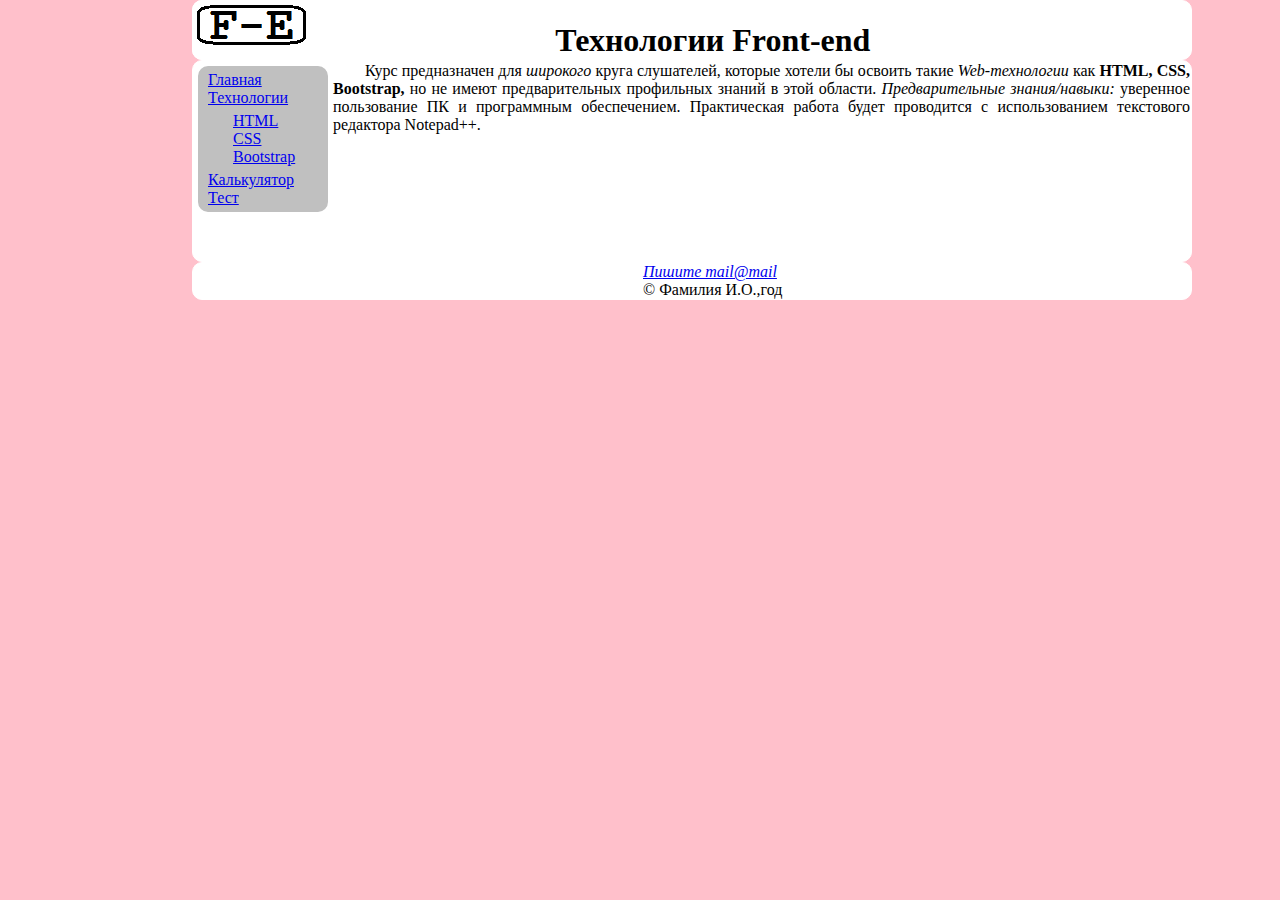
<file: index.html>
﻿<!DOCTYPE html>
<html>
<head>
      <link rel="stylesheet" type="text/css" href="./style.css" />
      <title>Главная</title>
      <meta charset="utf-8" />     
</head>
<body>
<header>
   <div class="img">        
         <img alt="Изображение" src="frontEndLogo.png" />
   </div>
   <div class="tech">
         <h1>Технологии Front-end</h1>
   </div>
</header>
<div class="mainn">
<nav>
   <div class="list">
      <ul>
      <li><a href="index.html">Главная</a></li>
      <li><a href="tech.html">Технологии</a>
         <ul class="listinside">
         <li><a href="html.html">HTML</a></li>
         <li><a href="css.html">CSS</a></li>
         <li><a href="bootstrap.html">Bootstrap</a></li>
         </ul>
      </li>
      <li><a href="calc.html">Калькулятор</a></li>
      <li><a href="test.html">Тест</a></li>
      </ul>
   </div>
</nav>
<main>
   <div class="text">
      &emsp;&emsp;Курс предназначен для <i>широкого</i> круга слушателей, которые хотели бы освоить такие <i>Web-технологии</i> как <b>HTML, CSS, Bootstrap,</b> но не имеют предварительных профильных знаний в этой области. <i>Предварительные знания/навыки:</i> уверенное пользование ПК и программным обеспечением. Практическая работа будет проводится с использованием текстового редактора Notepad++.
   </div>
</main>
</div>
<footer>
   <div class="foot">
      <address>
         <a href="mailto:mail@mail">Пишите mail@mail</a>
      </address>
      © Фамилия И.О.,год
   </div>
</footer>
</body>
</html>
</file>
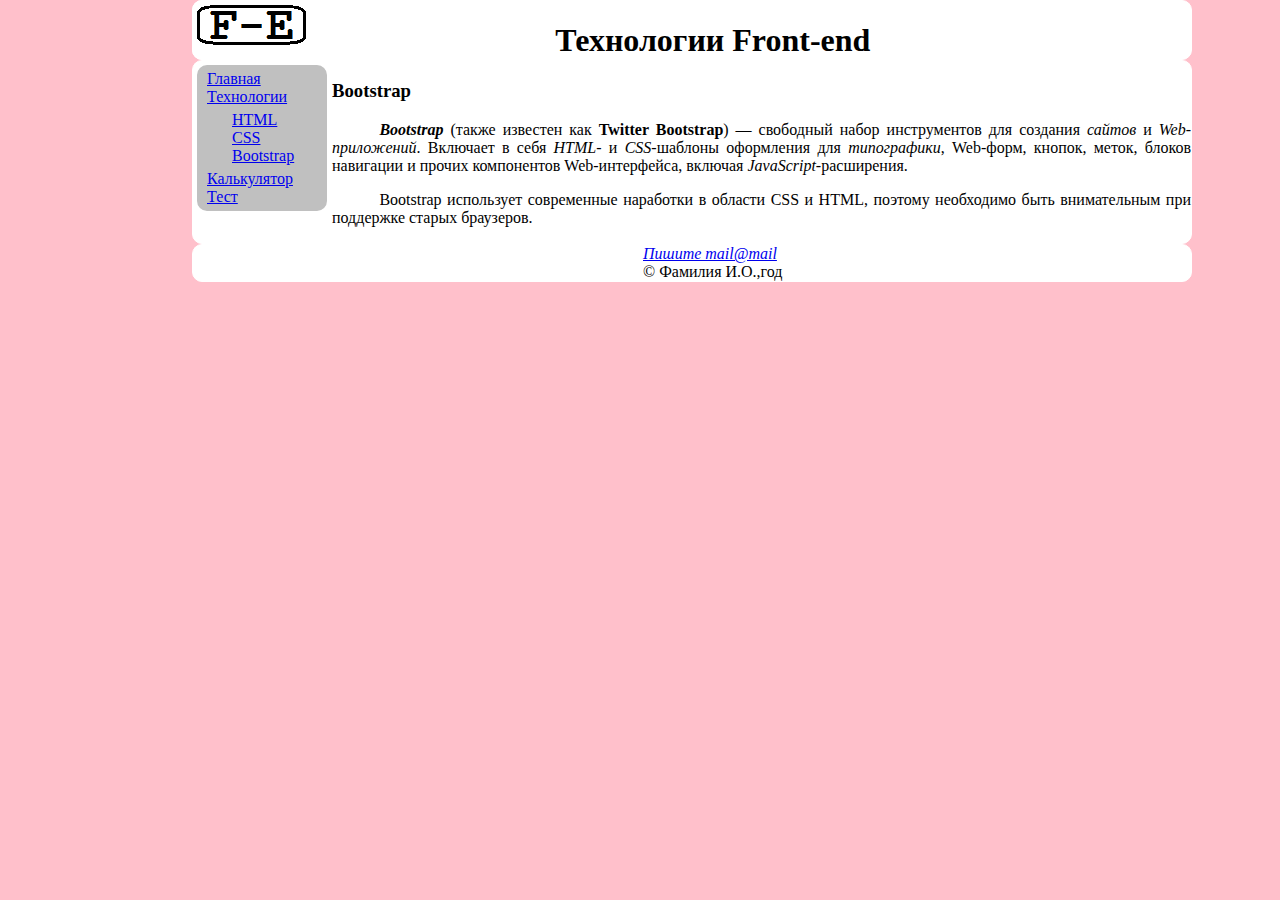
<file: bootstrap.html>
﻿<!DOCTYPE html>
<html>
<head>
      <title>Bootstrap</title>
      <meta charset="utf-8" />
      <link rel="stylesheet" type="text/css" href="./style.css" />
</head>
<body>
<header>
<div class="img">
      <img alt="Изображение" src="frontEndLogo.png" />
</div>
<div class="tech">
      <h1>Технологии Front-end</h1>
</div>
</header>
<nav>
<div class="list">                                                             
      <ul>
      <li><a href="index.html">Главная</a></li>
      <li><a href="tech.html">Технологии</a>
         <ul class="listinside">
         <li><a href="html.html">HTML</a></li>
         <li><a href="css.html">CSS</a></li>
         <li><a href="bootstrap.html">Bootstrap</a></li>
         </ul>
      </li>
      <li><a href="calc.html">Калькулятор</a></li>
      <li><a href="test.html">Тест</a></li>
      </ul>
</div>
</nav>
<main>
<div class="text">
          <h3>Bootstrap</h3>
            <p><i><b>Bootstrap</b></i> (также известен как <b>Twitter Bootstrap</b>) — свободный набор инструментов для создания <i>сайтов</i> и <i>Web-приложений</i>. Включает в себя <i>HTML-</i> и <i>CSS</i>-шаблоны оформления для <i>типографики</i>, Web-форм, кнопок, меток, блоков навигации и прочих компонентов Web-интерфейса, включая <i>JavaScript</i>-расширения.</p>
            <p>Bootstrap использует современные наработки в области CSS и HTML, поэтому необходимо быть внимательным при поддержке старых браузеров.</p>
</div>
</main>
<footer>
<div class="foot">
   <address>
      <a href="mailto:mail@mail">Пишите mail@mail</a>
   </address>
   © Фамилия И.О.,год
</div>
</footer>
</body>
</html>
</file>
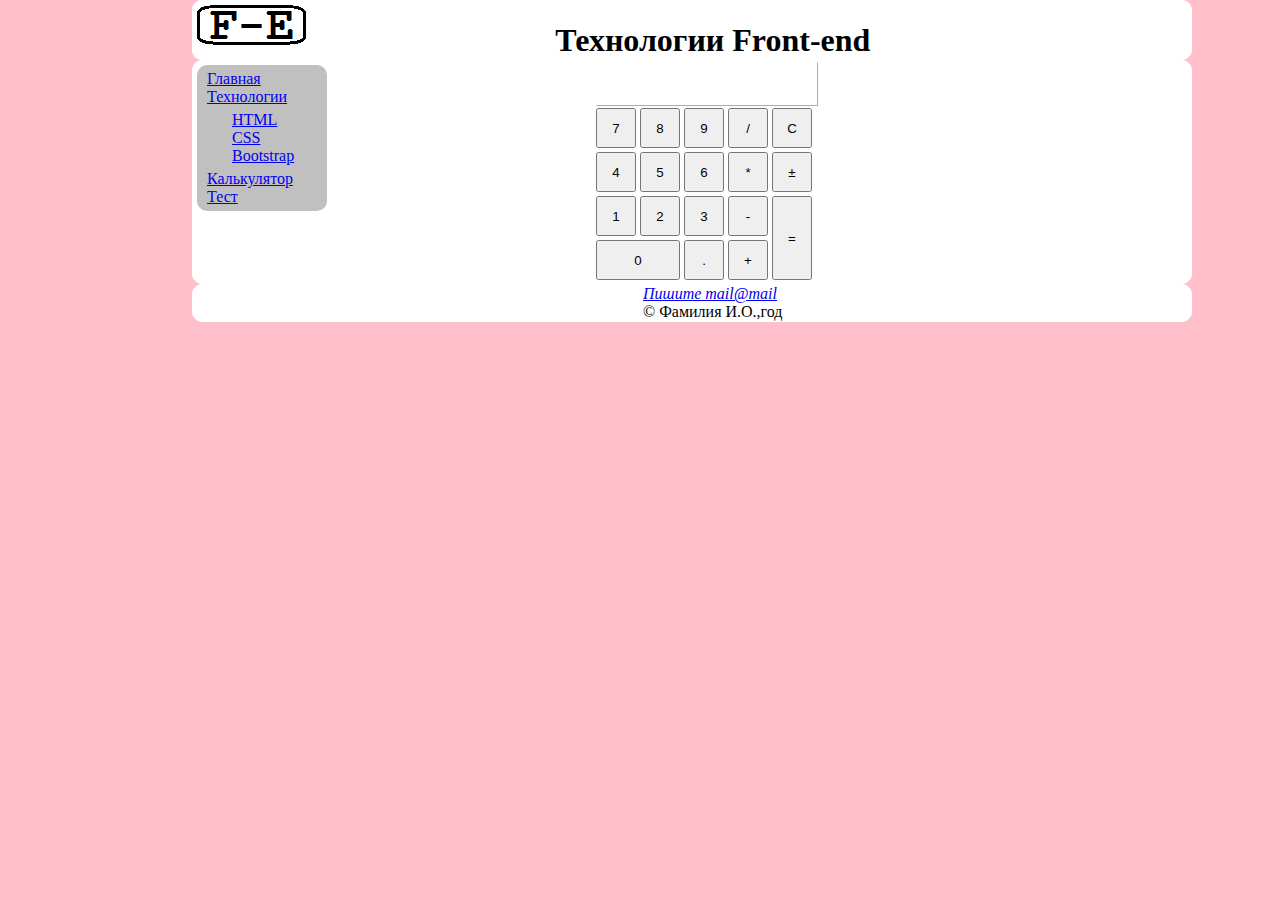
<file: calc.html>
﻿<!DOCTYPE html>
<html>
<head>
      <title>Калькулятор</title>
      <meta charset="utf-8" />
      <link rel="stylesheet" type="text/css" href="./style.css" />
</head>
<body>
<header>
<div class="img">
      <img alt="Изображение" src="frontEndLogo.png" />
</div>
<div class="tech">      
      <h1>Технологии Front-end</h1>
</div>
</header>
<nav>
<div class="list">
   <ul>
   <li><a href="index.html">Главная</a></li>
   <li><a href="tech.html">Технологии</a>
      <ul class="listinside">
      <li><a href="html.html">HTML</a></li>
      <li><a href="css.html">CSS</a></li>
      <li><a href="bootstrap.html">Bootstrap</a></li>
      </ul>
   </li>
   <li><a href="calc.html">Калькулятор</a></li>
   <li><a href="test.html">Тест</a></li>
   </ul>
</div>
</nav>
<main>
<div class="calc">
         <table>
         <tr>
         <th colspan="5" class="thead"><input type="text" class="input"/></th>        
         </tr>
         
         <tr>
            <td><input class="inputcalc" type="button" name="button"
           value="7" /></td>  
            <td><input class="inputcalc" type="button" name="button"
           value="8" /></td>  
            <td><input class="inputcalc" type="button" name="button"
           value="9" /></td>  
            <td><input class="inputcalc" type="button" name="button"
           value="/" /></td> 
            <td><input class="inputcalc" type="button" name="button"
           value="C" /></td>  
         </tr>
         
         <tr>
         <td><input class="inputcalc" type="button" name="button"
           value="4" /></td>  
           <td><input class="inputcalc" type="button" name="button"
           value="5" /></td>  
           <td><input class="inputcalc" type="button" name="button"
           value="6" /></td>  
           <td><input class="inputcalc" type="button" name="button"
           value="*" /></td> 
           <td><input class="inputcalc" type="button" name="button"
           value="±" /></td>  
         </tr>
         
         <tr>
         <td><input class="inputcalc" type="button" name="button"
           value="1" /></td>  
           <td><input class="inputcalc" type="button" name="button"
           value="2" /></td>  
           <td><input class="inputcalc" type="button" name="button"
           value="3" /></td>  
           <td><input class="inputcalc" type="button" name="button"
           value="-" /></td>  
           <td rowspan="2"><input class="inputcalc" type="button" name="button"
           value="=" /></td>  
         </tr>
         
         <tr>
         <td colspan="2"><input class="inputcalc" type="button" name="button"
           value="0" /></td>  
           <td><input class="inputcalc" type="button" name="button"
           value="." /></td>  
           <td><input class="inputcalc" type="button" name="button"
           value="+" /></td>  
         </tr>                                
         </table>
</div>
</main>
<footer>
<div class="foot">
   <address>
      <a href="mailto:mail@mail">Пишите mail@mail</a>
   </address>
   © Фамилия И.О.,год
</div>
</footer>
</body>
</html>
</file>
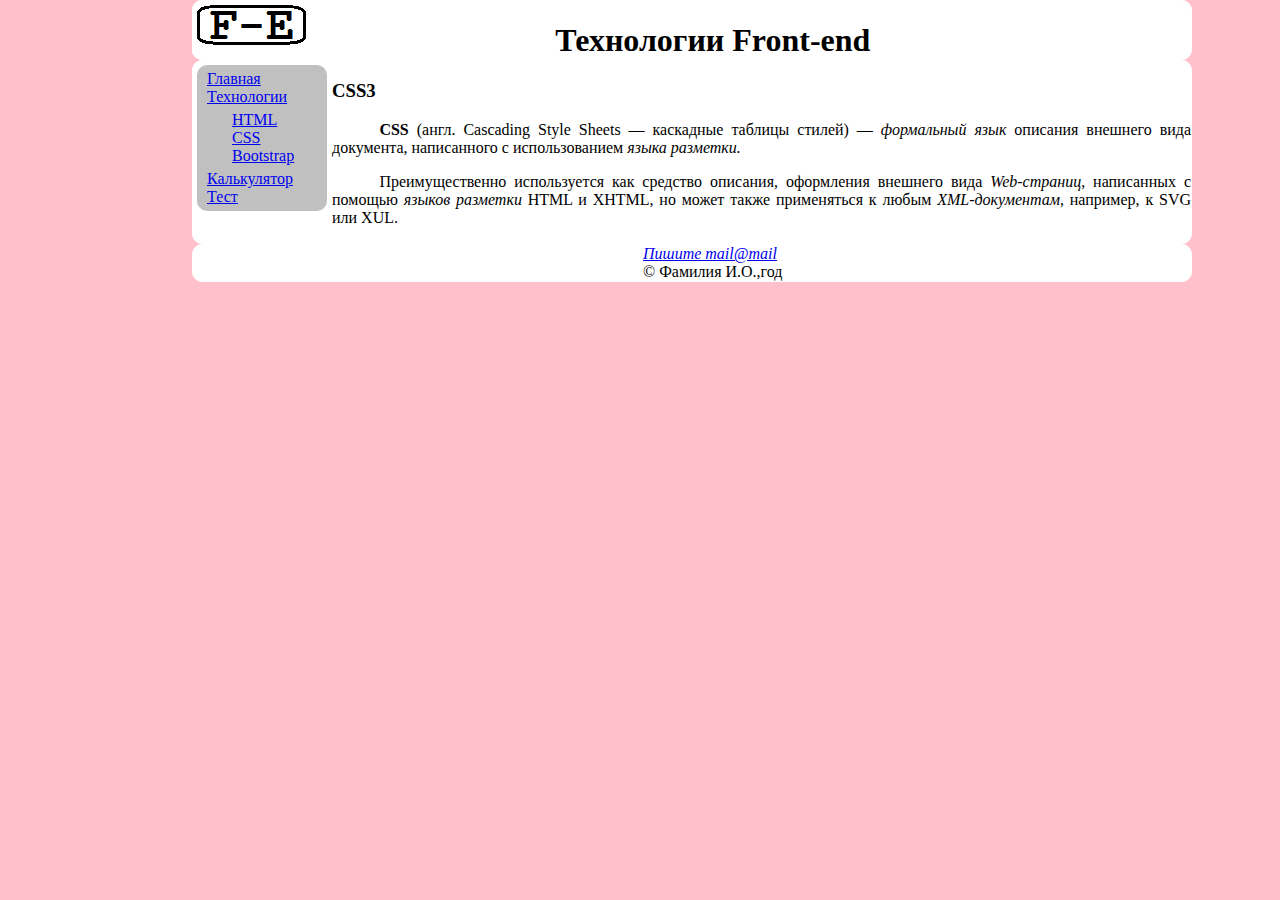
<file: css.html>
<!DOCTYPE html>
<html>
<head>
      <title>CSS</title>
      <meta charset="utf-8" />
      <link rel="stylesheet" type="text/css" href="./style.css" />
</head>
<body>
<header>
<div class="img">
      <img alt="Изображение" src="frontEndLogo.png" />
</div>
<div class="tech">
      <h1>Технологии Front-end</h1>
</div>
</header>
<nav>
<div class="list">
         <ul>
         <li><a href="index.html">Главная</a></li>
         <li><a href="tech.html">Технологии</a>
            <ul class="listinside">
            <li><a href="html.html">HTML</a></li>
            <li><a href="css.html">CSS</a></li>
            <li><a href="bootstrap.html">Bootstrap</a></li>
            </ul>
         </li>
         <li><a href="calc.html">Калькулятор</a></li>
         <li><a href="test.html">Тест</a></li>
         </ul>
</div>
</nav>
<main>
<div class="text">
          <h3>CSS3</h3>
            <p><b>CSS</i></b> (англ. Cascading Style Sheets — каскадные таблицы стилей) — <i>формальный язык</i> описания внешнего вида документа, написанного с использованием <i>языка разметки.</i></p>
            <p>Преимущественно используется как средство описания, оформления внешнего вида <i>Web-страниц</i>, написанных с помощью <i>языков разметки</i> HTML и XHTML, но может также применяться к любым <i>XML-документам</i>, например, к SVG или XUL.</p>
</div>
</main>
<footer>
<div class="foot">
   <address>
      <a href="mailto:mail@mail">Пишите mail@mail</a>
   </address>
   © Фамилия И.О.,год
</div>
</footer>
</body>
</html>
</file>
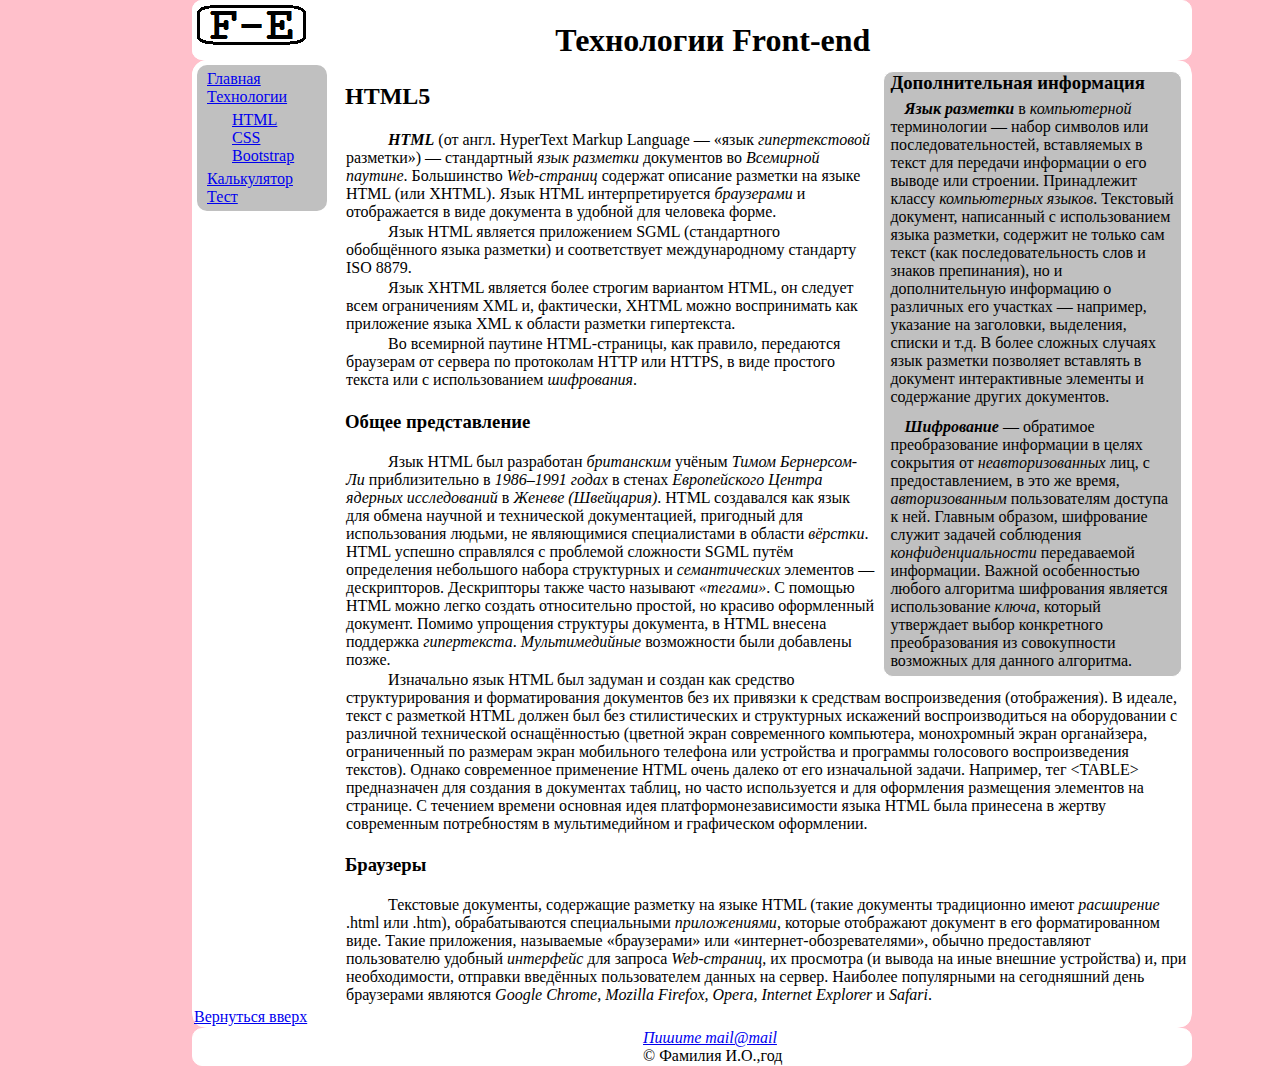
<file: html.html>
﻿<!DOCTYPE html>
<html>
<head>
      <link rel="stylesheet" type="text/css" href="./style.css" />
      <title>HTML</title>
      <meta charset="utf-8" />
</head>
<body>
<header>
<div class="img">
      <img alt="Изображение" src="frontEndLogo.png" />
</div>
<div class="tech">
      <h1>Технологии Front-end</h1>
</div>
</header>
<nav>
<div class="list">
      <ul>
      <li><a href="index.html">Главная</a></li>
      <li><a href="tech.html">Технологии</a>
         <ul class="listinside">
         <li><a href="html.html">HTML</a></li>
         <li><a href="css.html">CSS</a></li>
         <li><a href="bootstrap.html">Bootstrap</a></li>
         </ul>
      </li>
      <li><a href="calc.html">Калькулятор</a></li>
      <li><a href="test.html">Тест</a></li>
      </ul>
</nav>     
</div>
<main>
<div class="main">
<div class="margin">
<div class="dopkin">
         <h3 class="dopkinskinhead">Дополнительная информация</h3>         
               <div class="dopkininside"><i><b>Язык разметки</b></i> в <i>компьютерной</i> терминологии — набор символов или последовательностей, вставляемых в текст для передачи информации о его выводе или строении. Принадлежит классу <i>компьютерных языков</i>. Текстовый документ, написанный с использованием языка разметки, содержит не только сам текст (как последовательность слов и знаков препинания), но и дополнительную информацию о различных его участках — например, указание на заголовки, выделения, списки и т.д. В более сложных случаях язык разметки позволяет вставлять в документ интерактивные элементы и содержание других документов.</div>

               <div class="dopkininside"><i><b>Шифрование</b></i> — обратимое преобразование информации в целях сокрытия от <i>неавторизованных</i> лиц, с предоставлением, в это же время, <i>авторизованным</i> пользователям доступа к ней. Главным образом, шифрование служит задачей соблюдения <i>конфиденциальности</i> передаваемой информации. Важной особенностью любого алгоритма шифрования является использование <i>ключа</i>, который утверждает выбор конкретного преобразования из совокупности возможных для данного алгоритма.</div>
</div>
<div class="html">
         <h2>HTML5</h2>
               <div class="obp2"><i><b>HTML</b></i> (от англ. HyperText Markup Language — «язык <i>гипертекстовой</i> разметки») — стандартный <i>язык разметки</i> документов во <i>Всемирной паутине</i>. Большинство <i>Web-страниц</i> содержат описание разметки на языке HTML (или XHTML). Язык HTML интерпретируется <i>браузерами</i> и отображается в виде документа в удобной для человека форме.</div>
               <div class="obp2">Язык HTML является приложением SGML (стандартного обобщённого языка разметки) и соответствует международному стандарту ISO 8879.</div>
               <div class="obp2">Язык XHTML является более строгим вариантом HTML, он следует всем ограничениям XML и, фактически, XHTML можно воспринимать как приложение языка XML к области разметки гипертекста.</div>
               <div class="obp2">Во всемирной паутине HTML-страницы, как правило, передаются браузерам от сервера по протоколам HTTP или HTTPS, в виде простого текста или с использованием <i>шифрования</i>.</div>
</div>
<div class="obp">
         <h3>Общее представление</h3>
               <div class="obp2">Язык HTML был разработан <i>британским</i> учёным <i>Тимом Бернерсом-Ли</i> приблизительно в <i>1986–1991 годах</i> в стенах <i>Европейского Центра ядерных исследований</i> в <i>Женеве (Швейцария)</i>. HTML создавался как язык для обмена научной и технической документацией, пригодный для использования людьми, не являющимися специалистами в области <i>вёрстки</i>. HTML успешно справлялся с проблемой сложности SGML путём определения небольшого набора структурных и <i>семантических</i> элементов — дескрипторов. Дескрипторы также часто называют <i>«тегами»</i>. С помощью HTML можно легко создать относительно простой, но красиво оформленный документ. Помимо упрощения структуры документа, в HTML внесена поддержка <i>гипертекста</i>. <i>Мультимедийные</i> возможности были добавлены позже.</div>
               
               <div class="obp2">Изначально язык HTML был задуман и создан как средство структурирования и форматирования документов без их привязки к средствам воспроизведения (отображения). В идеале, текст с разметкой HTML должен был без стилистических и структурных искажений воспроизводиться на оборудовании с различной технической оснащённостью (цветной экран современного компьютера, монохромный экран органайзера, ограниченный по размерам экран мобильного телефона или устройства и программы голосового воспроизведения текстов). Однако современное применение HTML очень далеко от его изначальной задачи. Например, тег &lt;TABLE&gt; предназначен для создания в документах таблиц, но часто используется и для оформления размещения элементов на странице. С течением времени основная идея платформонезависимости языка HTML была принесена в жертву современным потребностям в мультимедийном и графическом оформлении.</div>
</div>
<div class="brws">
         <h3>Браузеры</h3>
               <div class="obp2">Текстовые документы, содержащие разметку на языке HTML (такие документы традиционно имеют <i>расширение</i> .html или .htm), обрабатываются специальными <i>приложениями</i>, которые отображают документ в его форматированном виде. Такие приложения, называемые «браузерами» или «интернет-обозревателями», обычно предоставляют пользователю удобный <i>интерфейс</i> для запроса <i>Web-страниц</i>, их просмотра (и вывода на иные внешние устройства) и, при необходимости, отправки введённых пользователем данных на сервер. Наиболее популярными на сегодняшний день браузерами являются <i>Google Chrome, Mozilla Firefox, Opera, Internet Explorer</i> и <i>Safari</i>.</div>       
</div>
</div>         
<div class="ss2">
      <a href="#top">Вернуться вверх</a>     
</div>                                                                                                                        
</div>
</main>

<footer>
<div class="foot">
   <address>
      <a href="mailto:mail@mail">Пишите mail@mail</a>
   </address>
   © Фамилия И.О.,год
   </div>
</footer>
</body>
</html>
</file>
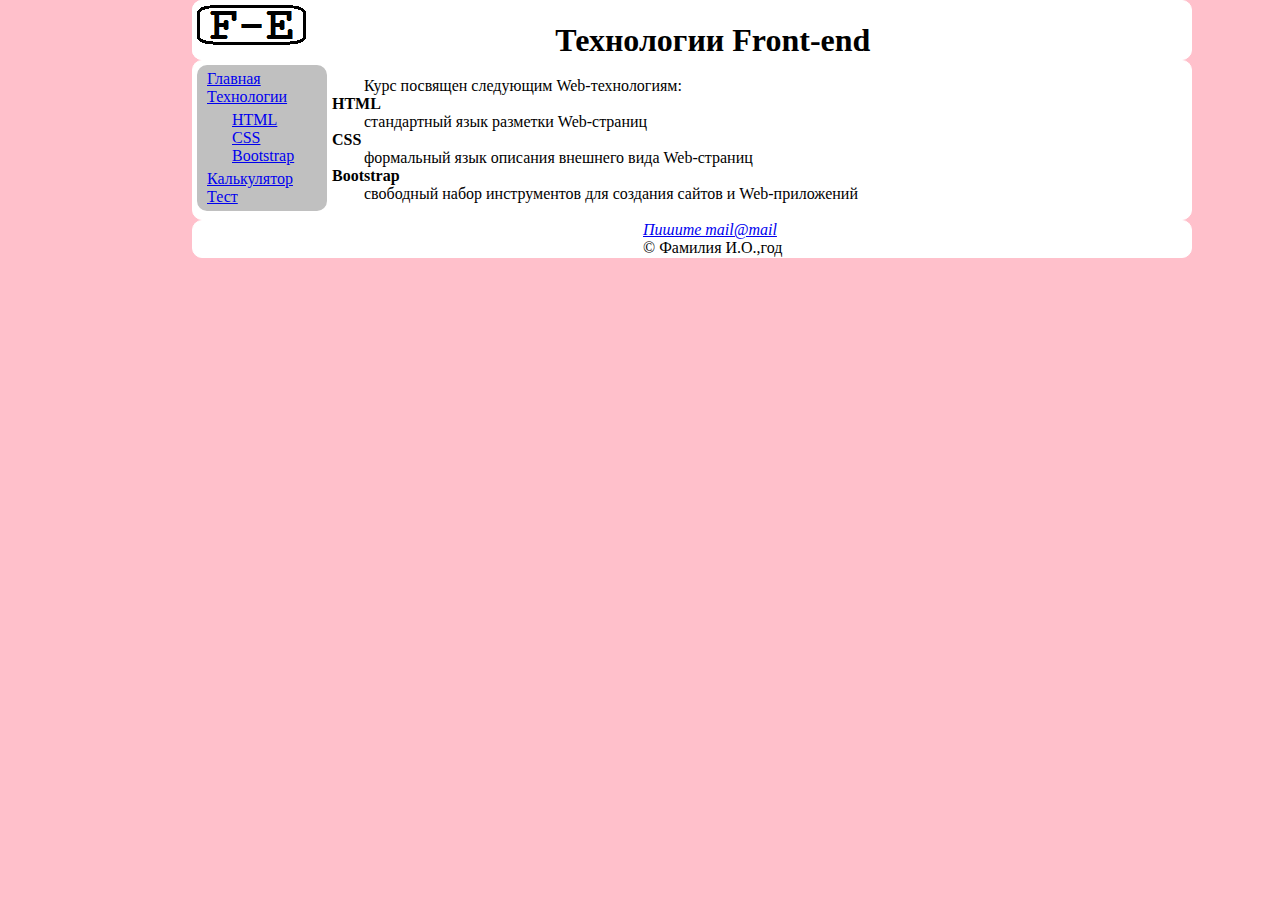
<file: tech.html>
﻿<!DOCTYPE html>
<html>
<head>
      <link rel="stylesheet" type="text/css" href="./style.css" />
      <title>Технологии</title>
      <meta charset="utf-8" />
</head>
<body>
<header>
<div class="img">
      <img alt="Изображение" src="frontEndLogo.png" />
</div>
<div class="tech">
      <h1>Технологии Front-end</h1>
</div>
</header>
<nav>
<div class="list">
      <ul>
      <li><a href="index.html">Главная</a></li>
      <li><a href="tech.html">Технологии</a>
         <ul class="listinside">
         <li><a href="html.html">HTML</a></li>
         <li><a href="css.html">CSS</a></li>
         <li><a href="bootstrap.html">Bootstrap</a></li>
         </ul>
      </li>
      <li><a href="calc.html">Калькулятор</a></li>
      <li><a href="test.html">Тест</a></li>
      </ul>
</div>
</nav>
<main>
<div class="text">
          <dl>&emsp;&emsp;Курс посвящен следующим Web-технологиям:
            <b><dt>HTML</dt></b>
            <dd>&emsp;&emsp;стандартный язык разметки Web-страниц</dd>
            <b><dt>CSS</dt></b>
            <dd>&emsp;&emsp;формальный язык описания внешнего вида Web-страниц</dd>
            <b><dt>Bootstrap</dt></b>
            <dd>&emsp;&emsp;свободный набор инструментов для создания сайтов и Web-приложений</dd>
         </dl>
</div>
</main>
<footer>
<div class="foot">
         <address>
            <a href="mailto:mail@mail">Пишите mail@mail</a>
         </address>
         © Фамилия И.О.,год
</div>
</footer>
</body>
</html>
</file>
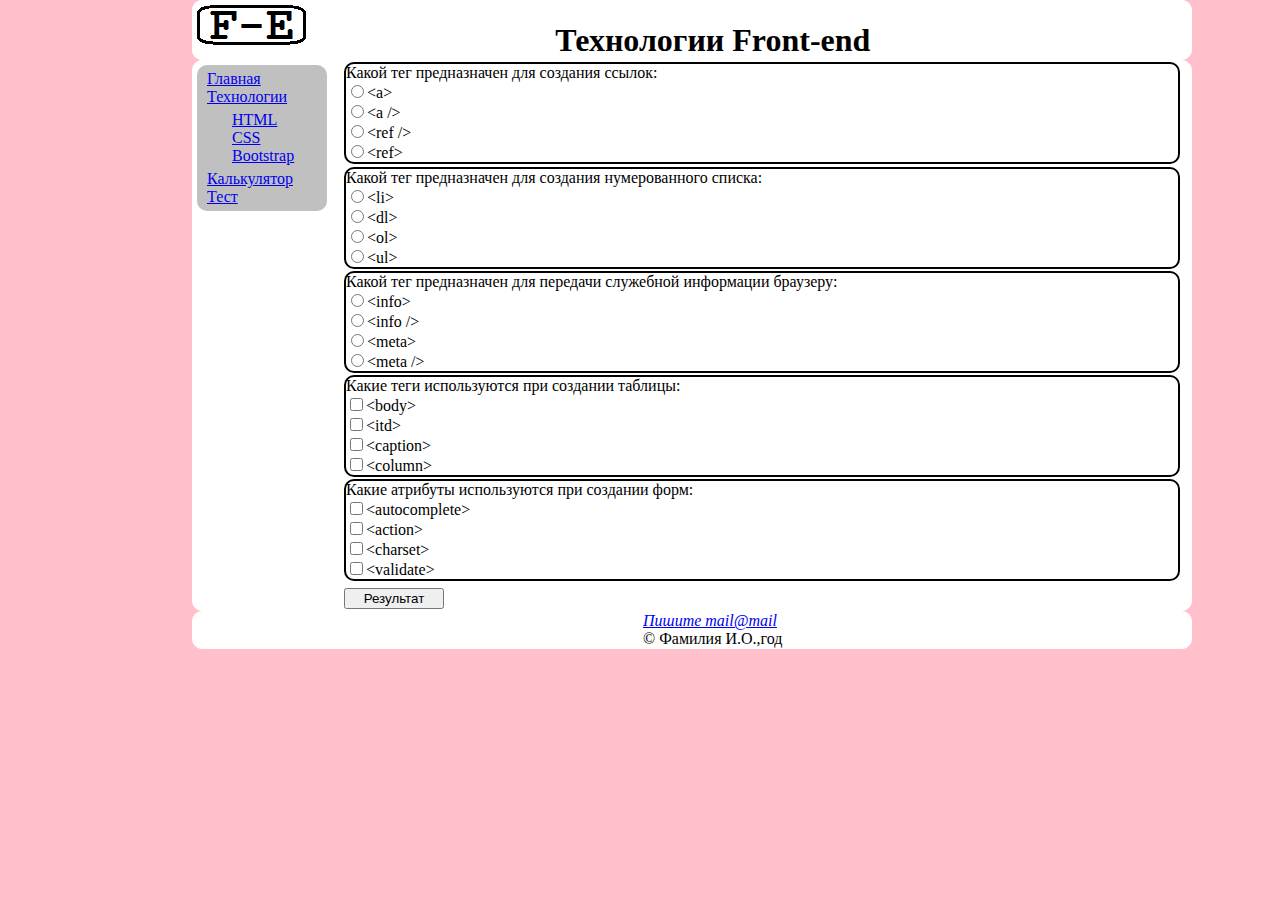
<file: test.html>
﻿<!DOCTYPE html>
<html>
<head>
      <title>Тест</title>
      <meta charset="utf-8" />
      <link rel="stylesheet" type="text/css" href="./style.css" />
</head>
<body>
<header>
<div class="img">
      <img alt="Изображение" src="frontEndLogo.png" />
</div>
<div class="tech">
      <h1>Технологии Front-end</h1>
</div>
</header>
<nav>
<div class="list">
      <ul>
      <li><a href="index.html">Главная</a></li>
      <li><a href="tech.html">Технологии</a>
         <ul class="listinside">
         <li><a href="html.html">HTML</a></li>
         <li><a href="css.html">CSS</a></li>
         <li><a href="bootstrap.html">Bootstrap</a></li>
         </ul>
      </li>
      <li><a href="calc.html">Калькулятор</a></li>
      <li><a href="test.html">Тест</a></li>
      </ul>
</div>
</nav>
<main>
<div class="textout">
<div class="marginn">
<div class="testt">          
            Какой тег предназначен для создания ссылок:<br />
                        <input type="radio" name="igr" />&lt;a&gt;<br />           
                        <input type="radio" name="igr" />&lt;a /&gt;<br />
                        <input type="radio" name="igr" />&lt;ref /&gt;<br />
                        <input type="radio" name="igr" />&lt;ref&gt;<br />
</div>
<div class="testt">
            Какой тег предназначен для создания нумерованного списка:<br />
                        <input type="radio" name="dh" />&lt;li&gt;<br />           
                        <input type="radio" name="dh" />&lt;dl&gt;<br />
                        <input type="radio" name="dh" />&lt;ol&gt;<br />
                        <input type="radio" name="dh" />&lt;ul&gt;<br />  
</div>
<div class="testt">                        
            Какой тег предназначен для передачи служебной информации браузеру:<br />
                        <input type="radio" name="vanya" />&lt;info&gt;<br />           
                        <input type="radio" name="vanya" />&lt;info /&gt;<br />
                        <input type="radio" name="vanya" />&lt;meta&gt;<br />
                        <input type="radio" name="vanya" />&lt;meta /&gt;<br /> 
</div>
<div class="testt">
            Какие теги используются при создании таблицы:<br />
                        <input type="checkbox" name="cop" />&lt;body&gt;<br />           
                        <input type="checkbox" name="cop" />&lt;itd&gt;<br />
                        <input type="checkbox" name="cop" />&lt;caption&gt;<br />
                        <input type="checkbox" name="cop" />&lt;column&gt;<br />
</div>
<div class="testt">
            Какие атрибуты используются при создании форм:<br />
                        <input type="checkbox" name="color" />&lt;autocomplete&gt;<br />           
                        <input type="checkbox" name="color" />&lt;action&gt;<br />
                        <input type="checkbox" name="color" />&lt;charset&gt;<br />
                        <input type="checkbox" name="color" />&lt;validate&gt;<br /> 
</div>
                        <input class="result" type="button" name="button" value="Результат" />
</div>
</div>
</main>
<footer>
<div class="foot">
   <address>
      <a href="mailto:mail@mail">Пишите mail@mail</a>
   </address>
   © Фамилия И.О.,год
</div>
</footer>
</body>
</html>
</file>
<file: style.css>
div {
   background-color: white;
   border: solid 1px white;
   border-radius: 10px;
}
.dopkin {
   float: right;
   width: 35%;
   margin: 1%;
   background-color: silver;
}
.marginn {
   margin-left: 50px;
}
p {
   text-indent: 5%;
}
.margin {
   margin-left: 150px;
}
.dopkininside {
   border: none;
   background-color: silver;
   text-indent: 5%;
   padding: 2%;
}
.dopkinskinhead {
   padding-left: 2%;
   margin:0;
}
.obp2 {
   text-indent: 5%;
}
h1 {
   margin-bottom:0;
   padding-left: 15%;
}
ul {
   list-style-type: none;
   padding-left: 5px;
   padding-right: 10px;
   margin: 5px;
}
.calc {
   padding-left: 400px;
}
.img {
   float: left;
   height: 50px;
   border: solid 5px white;
}
.result {
   width:100px;
   margin-top: 5px;
   margin-left: 50px;
}
.foot {
   float: none;
   padding-left: 45%;
}
.testt {
   margin-left: 50px;
   margin-bottom: 0.25%;
   border: solid 2px black;
}
.textout {
   padding-left: 5%;
   padding-right: 1%;
}
.listinside {
   padding-left: 20px;
}
th {
   width: 40px;
   height: 40px;
}
.mainn {
   height: 200px;
}
body {
   width: 1000px;
   text-align: justify;
   background-color: pink;
   margin-top: 0;
   margin-left: 15%;
   margin-right: 15%;  
}
.input {
   border: outset 1px white;
   width: 100%;
   height: 100%;
}
.text {
   padding-left: 50px;
}
.main {
   border-radius: 15px;
   text-align: left;
}
.list {
   float: left;
   background-color: silver;
   border: solid 5px white;
   border-radius: 15px;
   padding: 0;
   width: 130px;
}
td {
   width: 40px;
   height: 40px;
}
.inputcalc {
   width: 100%;
   height: 100%;
}
.tech{
   padding-left: 250px;
}
</file>
